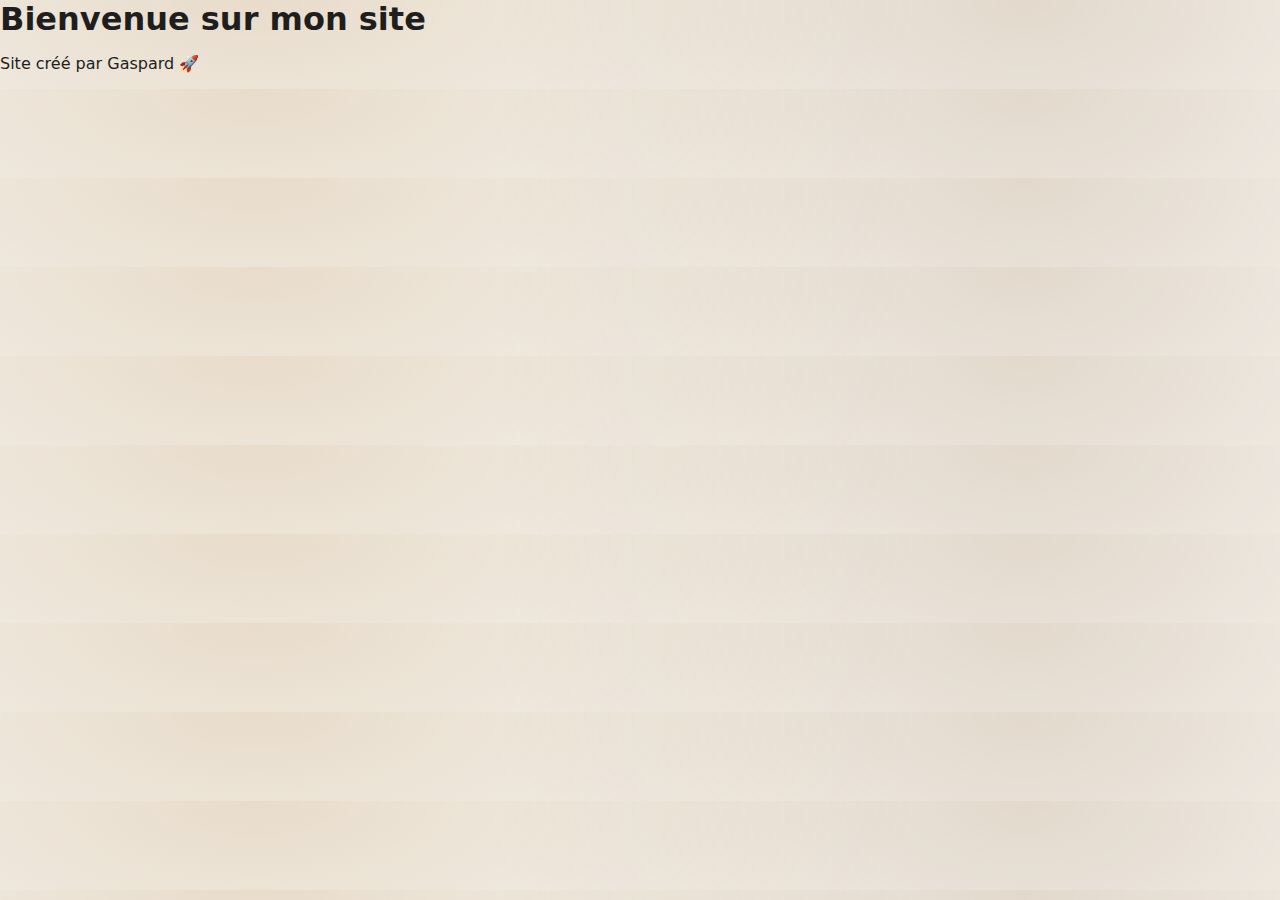
<file: index.html>
<!DOCTYPE html>
<html lang="fr">
<head>
  <meta charset="UTF-8" />
  <meta name="viewport" content="width=device-width, initial-scale=1.0" />
  <title>Mon premier site</title>
  <link rel="stylesheet" href="style.css" />
</head>
<body>
  <h1>Bienvenue sur mon site</h1>
  <p>Site créé par Gaspard 🚀</p>
</body>
</html>
</file>
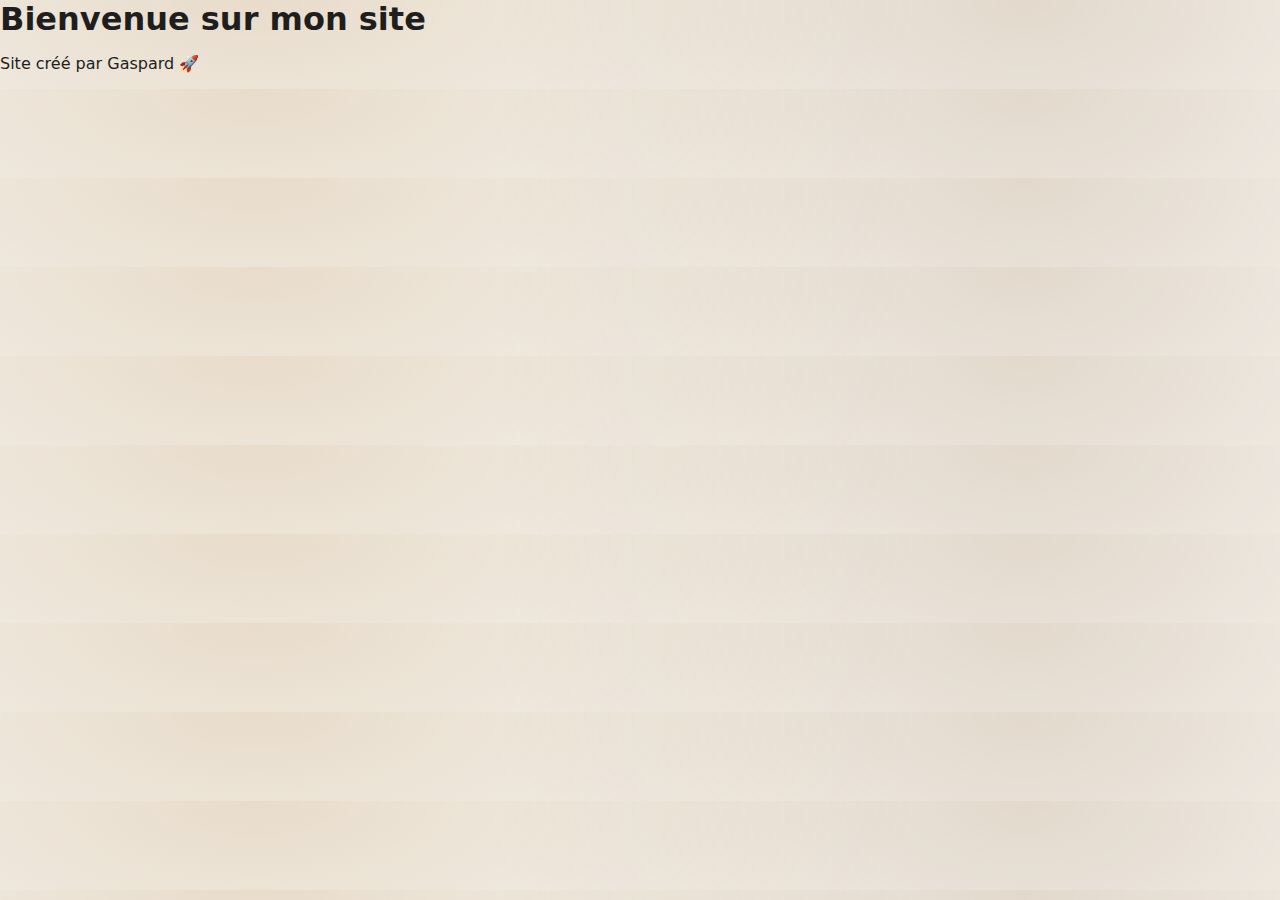
<file: Pages/accueil.html>
<!doctype html>
<html lang="fr">
<head>
  <meta charset="utf-8" />
  <meta name="viewport" content="width=device-width,initial-scale=1" />
  <title>Accueil général</title>
  <link rel="stylesheet" href="../style.css" />
</head>
<body>
  <div class="shell">
    <header class="topbar">
      <div class="brand">
        <div class="brand-mark"></div>
        <div>
          <div class="brand-title">Intranet</div>
          <div class="brand-sub">Accueil général</div>
        </div>
      </div>
    </header>

    <div id="navHost"></div>

    <main class="card">
      <section class="grid">
        <div class="card kpi col-3">
          <h3>Commandes bois (mois)</h3>
          <div class="val">—</div>
          <div class="sub">à connecter plus tard</div>
        </div>
        <div class="card kpi col-3">
          <h3>Prix moyen (€/m³)</h3>
          <div class="val">—</div>
          <div class="sub">courbe à venir</div>
        </div>
        <div class="card kpi col-3">
          <h3>OTD / Délais</h3>
          <div class="val">—</div>
          <div class="sub">indicateur global</div>
        </div>
        <div class="card kpi col-3">
          <h3>Sécurité</h3>
          <div class="val">—</div>
          <div class="sub">événements / jours</div>
        </div>

        <div class="card panel col-8">
          <h2>Management visuel (à alimenter)</h2>
          <p class="muted">Zone prévue pour graphiques (prix bois, commandes, productivité…)</p>
          <div class="note">Astuce : on pourra intégrer plus tard des graphiques (Chart.js) + saisie.</div>
        </div>

        <div class="card panel col-4">
          <h2>Infos importantes</h2>
          <ul class="muted">
            <li>Message direction</li>
            <li>Alertes / priorités</li>
            <li>Rappels planning</li>
          </ul>
        </div>

        <div class="card panel col-12">
          <h2>Tableau de suivi (exemple)</h2>
          <table class="table">
            <thead>
              <tr><th>Entreprise</th><th>Indicateur</th><th>Statut</th><th>Note</th></tr>
            </thead>
            <tbody>
              <tr><td>Goudalle Charpente</td><td>Achats bois</td><td><span class="badge">à connecter</span></td><td>—</td></tr>
              <tr><td>CBCO</td><td>Production</td><td><span class="badge">à connecter</span></td><td>—</td></tr>
              <tr><td>BCHDF</td><td>Performance</td><td><span class="badge">à connecter</span></td><td>—</td></tr>
            </tbody>
          </table>
        </div>
      </section>
    </main>

    <footer class="footer"><span class="muted">Maquette intranet</span></footer>
  </div>

  <script src="../app.js"></script>
</body>
</html>
</file>
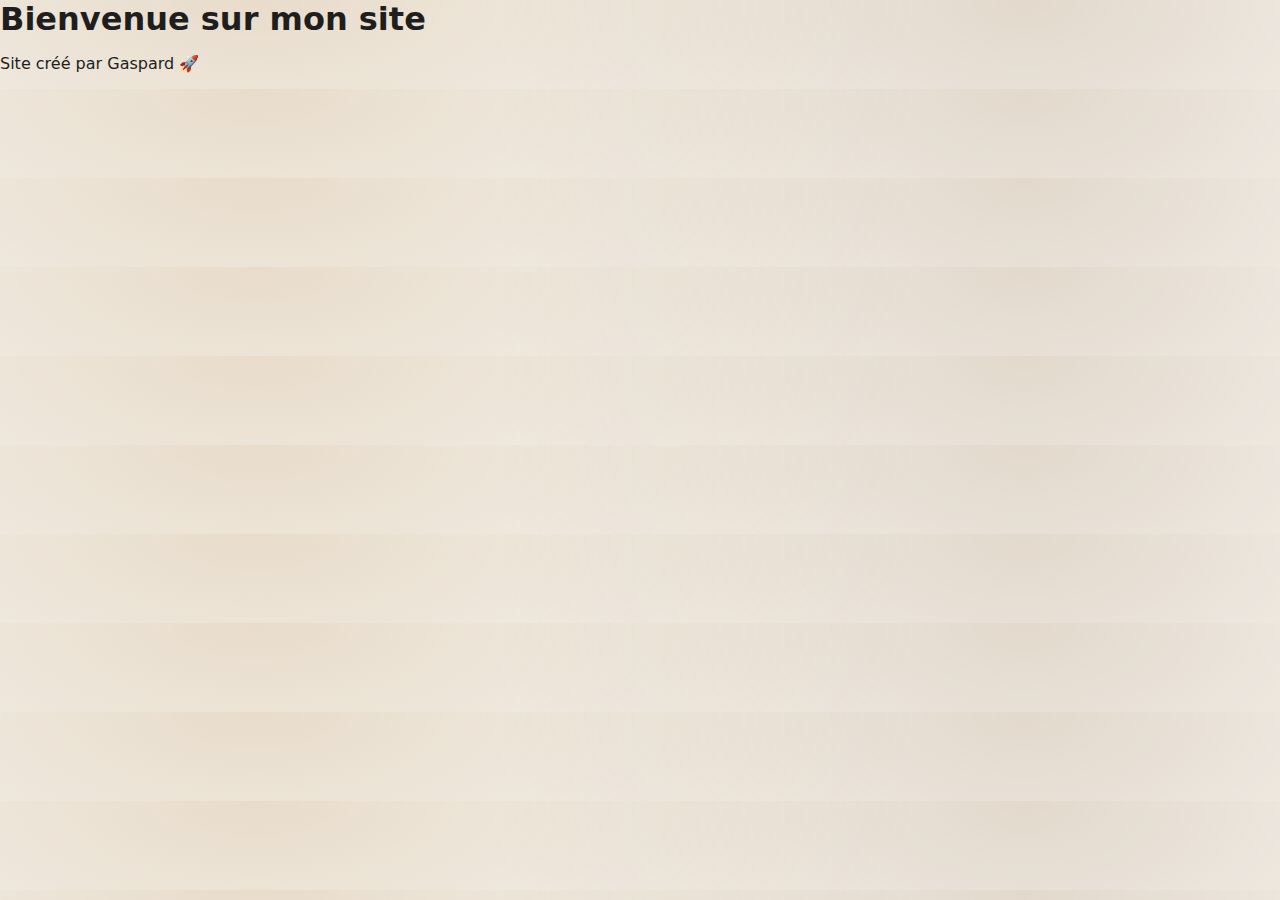
<file: pages/accueil.html>
<!doctype html>
<html lang="fr">
<head>
  <meta charset="utf-8" />
  <meta name="viewport" content="width=device-width,initial-scale=1" />
  <title>Accueil général</title>
  <link rel="stylesheet" href="../style.css" />
</head>
<body>
  <div class="shell">
    <header class="topbar">
      <div class="brand">
  <img id="companyLogo" class="company-logo" alt="Logo" />
  <div class="brand-mark"></div>
  <div>
          <div class="brand-title">Intranet</div>
          <div class="brand-sub">Accueil général</div>
        </div>
      </div>
    </header>

    <div id="navHost"></div>

    <main class="card">
      <section class="grid">
        <div class="card kpi col-3">
          <h3>Commandes bois (mois)</h3>
          <div class="val">—</div>
          <div class="sub">à connecter plus tard</div>
        </div>
        <div class="card kpi col-3">
          <h3>Prix moyen (€/m³)</h3>
          <div class="val">—</div>
          <div class="sub">courbe à venir</div>
        </div>
        <div class="card kpi col-3">
          <h3>OTD / Délais</h3>
          <div class="val">—</div>
          <div class="sub">indicateur global</div>
        </div>
        <div class="card kpi col-3">
          <h3>Sécurité</h3>
          <div class="val">—</div>
          <div class="sub">événements / jours</div>
        </div>

        <div class="card panel col-8">
          <h2>Management visuel (à alimenter)</h2>
          <p class="muted">Zone prévue pour graphiques (prix bois, commandes, productivité…)</p>
          <div class="note">Astuce : on pourra intégrer plus tard des graphiques (Chart.js) + saisie.</div>
        </div>

        <div class="card panel col-4">
          <h2>Infos importantes</h2>
          <ul class="muted">
            <li>Message direction</li>
            <li>Alertes / priorités</li>
            <li>Rappels planning</li>
          </ul>
        </div>

        <div class="card panel col-12">
          <h2>Tableau de suivi (exemple)</h2>
          <table class="table">
            <thead>
              <tr><th>Entreprise</th><th>Indicateur</th><th>Statut</th><th>Note</th></tr>
            </thead>
            <tbody>
              <tr><td>Goudalle Charpente</td><td>Achats bois</td><td><span class="badge">à connecter</span></td><td>—</td></tr>
              <tr><td>CBCO</td><td>Production</td><td><span class="badge">à connecter</span></td><td>—</td></tr>
              <tr><td>BCHDF</td><td>Performance</td><td><span class="badge">à connecter</span></td><td>—</td></tr>
            </tbody>
          </table>
        </div>
      </section>
    </main>

    <footer class="footer"><span class="muted">Maquette intranet</span></footer>
  </div>

  <script src="../app.js"></script>
</body>
</html>
</file>
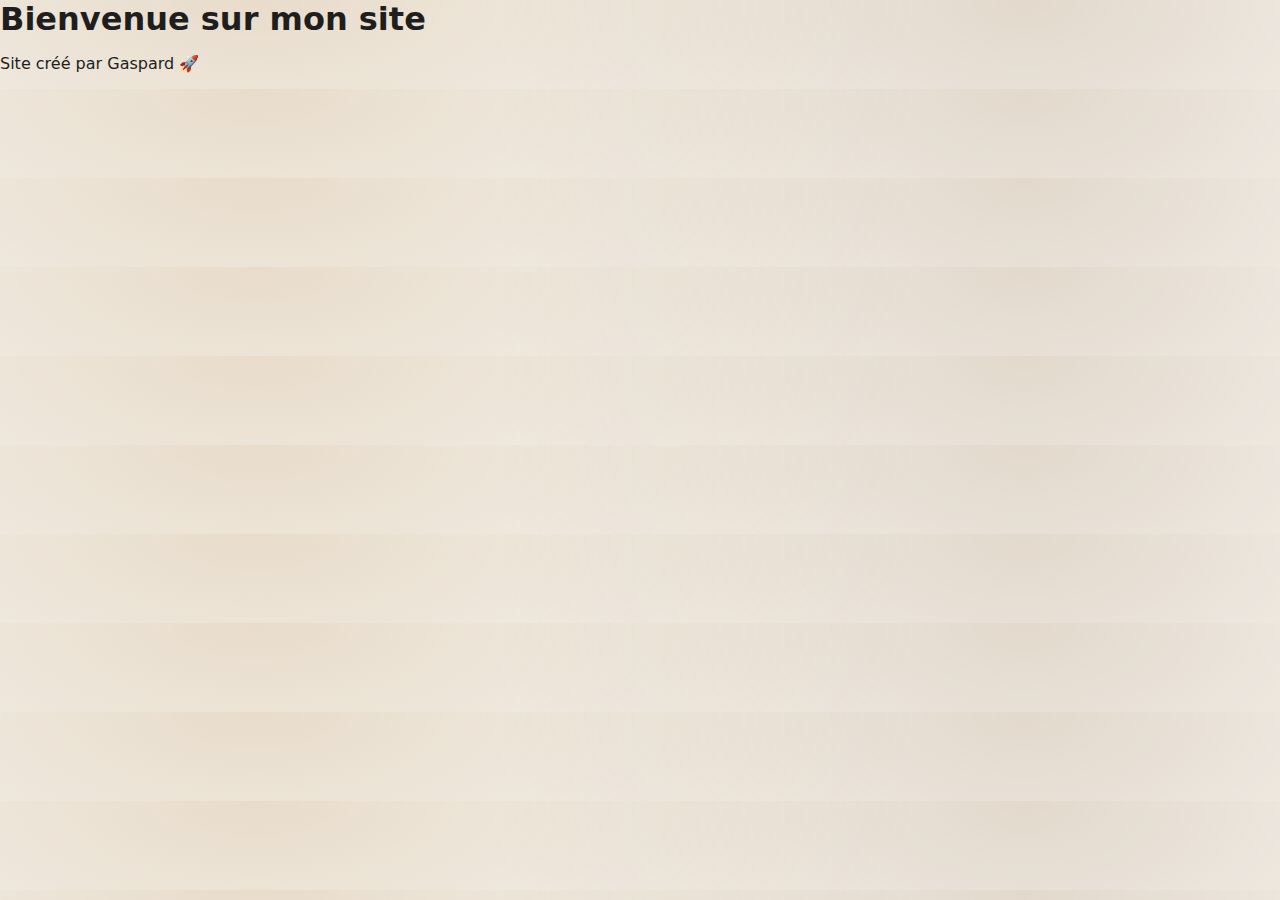
<file: Pages/bchdf.html>
<!doctype html>
<html lang="fr">
<head>
  <meta charset="utf-8" />
  <meta name="viewport" content="width=device-width,initial-scale=1" />
  <title>BCHDF</title>
  <link rel="stylesheet" href="../style.css" />
</head>
<body>
  <div class="shell">
    <header class="topbar">
      <div class="brand">
        <div class="brand-mark"></div>
        <div>
          <div class="brand-title">Intranet</div>
          <div class="brand-sub">BCHDF</div>
        </div>
      </div>
    </header>

    <div id="navHost"></div>

    <main class="card">
      <section class="grid">
        <div class="card kpi col-4">
          <h3>Achats bois</h3>
          <div class="val">—</div>
          <div class="sub">commandes / prix / fournisseurs</div>
        </div>
        <div class="card kpi col-4">
          <h3>Production</h3>
          <div class="val">—</div>
          <div class="sub">volumes / avancement</div>
        </div>
        <div class="card kpi col-4">
          <h3>Planning</h3>
          <div class="val">—</div>
          <div class="sub">jalons / semaines</div>
        </div>

        <div class="card panel col-8">
          <h2>Graphiques & indicateurs</h2>
          <p class="muted">Ici : courbe prix bois, commandes, performance atelier, etc.</p>
        </div>

        <div class="card panel col-4">
          <h2>Notes & consignes</h2>
          <p class="muted">Dernières infos importantes pour l’équipe.</p>
        </div>

        <div class="card panel col-12">
          <h2>Tableau (exemple)</h2>
          <table class="table">
            <thead>
              <tr><th>Date</th><th>Élément</th><th>Valeur</th><th>Commentaire</th></tr>
            </thead>
            <tbody>
              <tr><td>—</td><td>Commande bois</td><td>—</td><td>à connecter</td></tr>
            </tbody>
          </table>
        </div>
      </section>
    </main>

    <footer class="footer"><span class="muted">Maquette intranet</span></footer>
  </div>

  <script src="../app.js"></script>
</body>
</html>
</file>
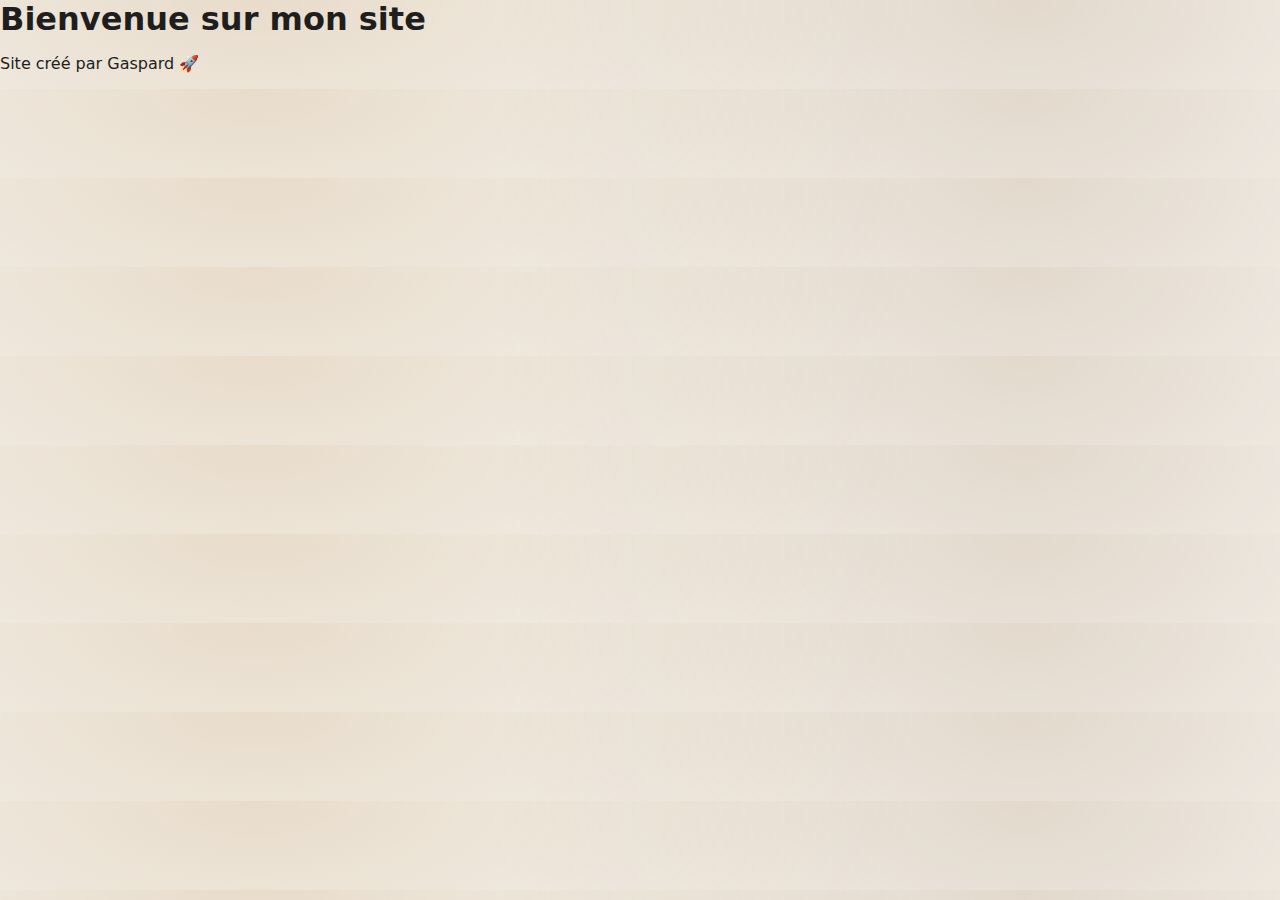
<file: Pages/cbco.html>
<!doctype html>
<html lang="fr">
<head>
  <meta charset="utf-8" />
  <meta name="viewport" content="width=device-width,initial-scale=1" />
  <title>CBCO</title>
  <link rel="stylesheet" href="../style.css" />
</head>
<body>
  <div class="shell">
    <header class="topbar">
      <div class="brand">
        <div class="brand-mark"></div>
        <div>
          <div class="brand-title">Intranet</div>
          <div class="brand-sub">CBCO</div>
        </div>
      </div>
    </header>

    <div id="navHost"></div>

    <main class="card">
      <section class="grid">
        <div class="card kpi col-4">
          <h3>Achats bois</h3>
          <div class="val">—</div>
          <div class="sub">commandes / prix / fournisseurs</div>
        </div>
        <div class="card kpi col-4">
          <h3>Production</h3>
          <div class="val">—</div>
          <div class="sub">volumes / avancement</div>
        </div>
        <div class="card kpi col-4">
          <h3>Planning</h3>
          <div class="val">—</div>
          <div class="sub">jalons / semaines</div>
        </div>

        <div class="card panel col-8">
          <h2>Graphiques & indicateurs</h2>
          <p class="muted">Ici : courbe prix bois, commandes, performance atelier, etc.</p>
        </div>

        <div class="card panel col-4">
          <h2>Notes & consignes</h2>
          <p class="muted">Dernières infos importantes pour l’équipe.</p>
        </div>

        <div class="card panel col-12">
          <h2>Tableau (exemple)</h2>
          <table class="table">
            <thead>
              <tr><th>Date</th><th>Élément</th><th>Valeur</th><th>Commentaire</th></tr>
            </thead>
            <tbody>
              <tr><td>—</td><td>Commande bois</td><td>—</td><td>à connecter</td></tr>
            </tbody>
          </table>
        </div>
      </section>
    </main>

    <footer class="footer"><span class="muted">Maquette intranet</span></footer>
  </div>

  <script src="../app.js"></script>
</body>
</html>
</file>
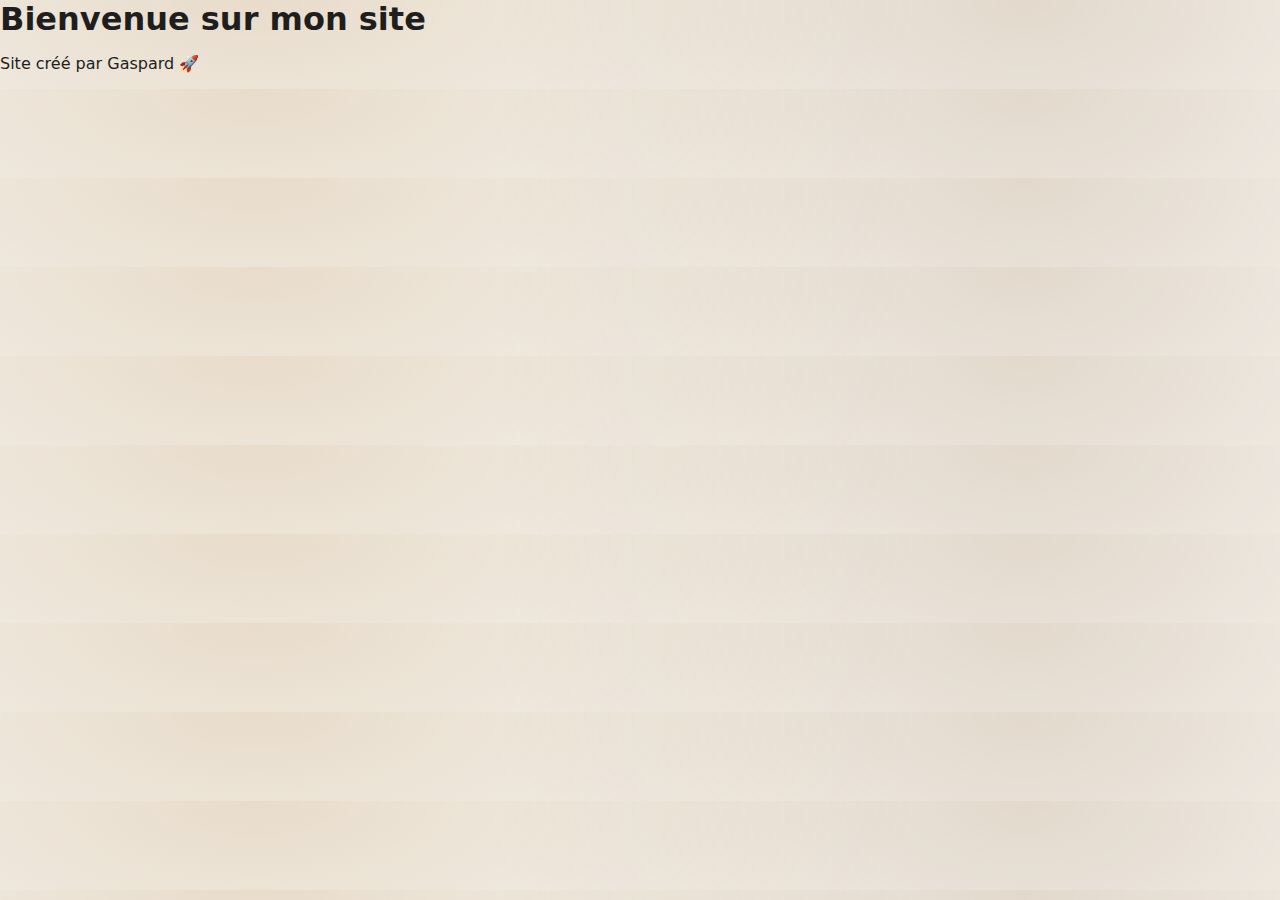
<file: pages/cbco.html>
<!doctype html>
<html lang="fr">
<head>
  <meta charset="utf-8" />
  <meta name="viewport" content="width=device-width,initial-scale=1" />
  <title>CBCO</title>
  <link rel="stylesheet" href="../style.css" />
</head>
<body>
  <div class="shell">
    <header class="topbar">
      <div class="brand">
  <img id="companylogo" class="company-logo" alt="logo" />
  <div class="brand-mark"></div>
  <div>
          <div class="brand-title">Intranet</div>
          <div class="brand-sub">CBCO</div>
        </div>
      </div>
    </header>

    <div id="navHost"></div>

    <main class="card">
      <section class="grid">
        <div class="card kpi col-4">
          <h3>Achats bois</h3>
          <div class="val">—</div>
          <div class="sub">commandes / prix / fournisseurs</div>
        </div>
        <div class="card kpi col-4">
          <h3>Production</h3>
          <div class="val">—</div>
          <div class="sub">volumes / avancement</div>
        </div>
        <div class="card kpi col-4">
          <h3>Planning</h3>
          <div class="val">—</div>
          <div class="sub">jalons / semaines</div>
        </div>

        <div class="card panel col-8">
          <h2>Graphiques & indicateurs</h2>
          <p class="muted">Ici : courbe prix bois, commandes, performance atelier, etc.</p>
        </div>

        <div class="card panel col-4">
          <h2>Notes & consignes</h2>
          <p class="muted">Dernières infos importantes pour l’équipe.</p>
        </div>

        <div class="card panel col-12">
          <h2>Tableau (exemple)</h2>
          <table class="table">
            <thead>
              <tr><th>Date</th><th>Élément</th><th>Valeur</th><th>Commentaire</th></tr>
            </thead>
            <tbody>
              <tr><td>—</td><td>Commande bois</td><td>—</td><td>à connecter</td></tr>
            </tbody>
          </table>
        </div>
      </section>
    </main>

    <footer class="footer"><span class="muted">Maquette intranet</span></footer>
  </div>

  <script src="../app.js"></script>
</body>
</html>
</file>
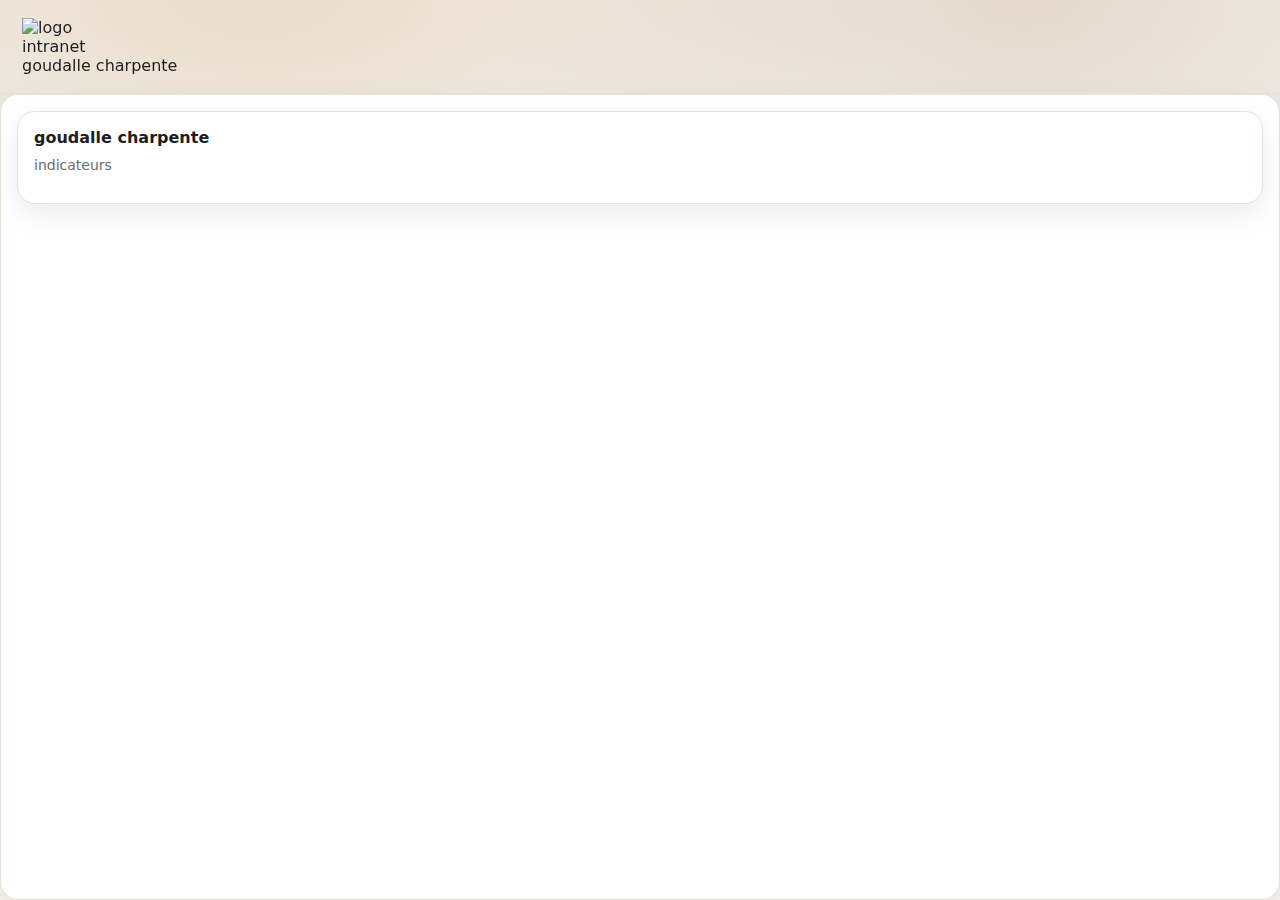
<file: pages/goudalle-charpente.html>
<!<!doctype html>
<html lang="fr">
<head>
<meta charset="utf-8"/>
<meta name="viewport" content="width=device-width,initial-scale=1"/>
<title>goudalle charpente</title>

<link rel="stylesheet" href="../style.css"/>

</head>

<body>

<div class="shell">

<header class="topbar">

<div class="brand">

<img id="companylogo" class="company-logo" alt="logo"/>

<div class="brand-mark"></div>

<div>
<div class="brand-title">intranet</div>
<div class="brand-sub">goudalle charpente</div>
</div>

</div>

</header>

<div id="navHost"></div>

<main class="card">

<section class="grid">

<div class="card panel col-12">

<h2>goudalle charpente</h2>

<p class="muted">
indicateurs
</file>
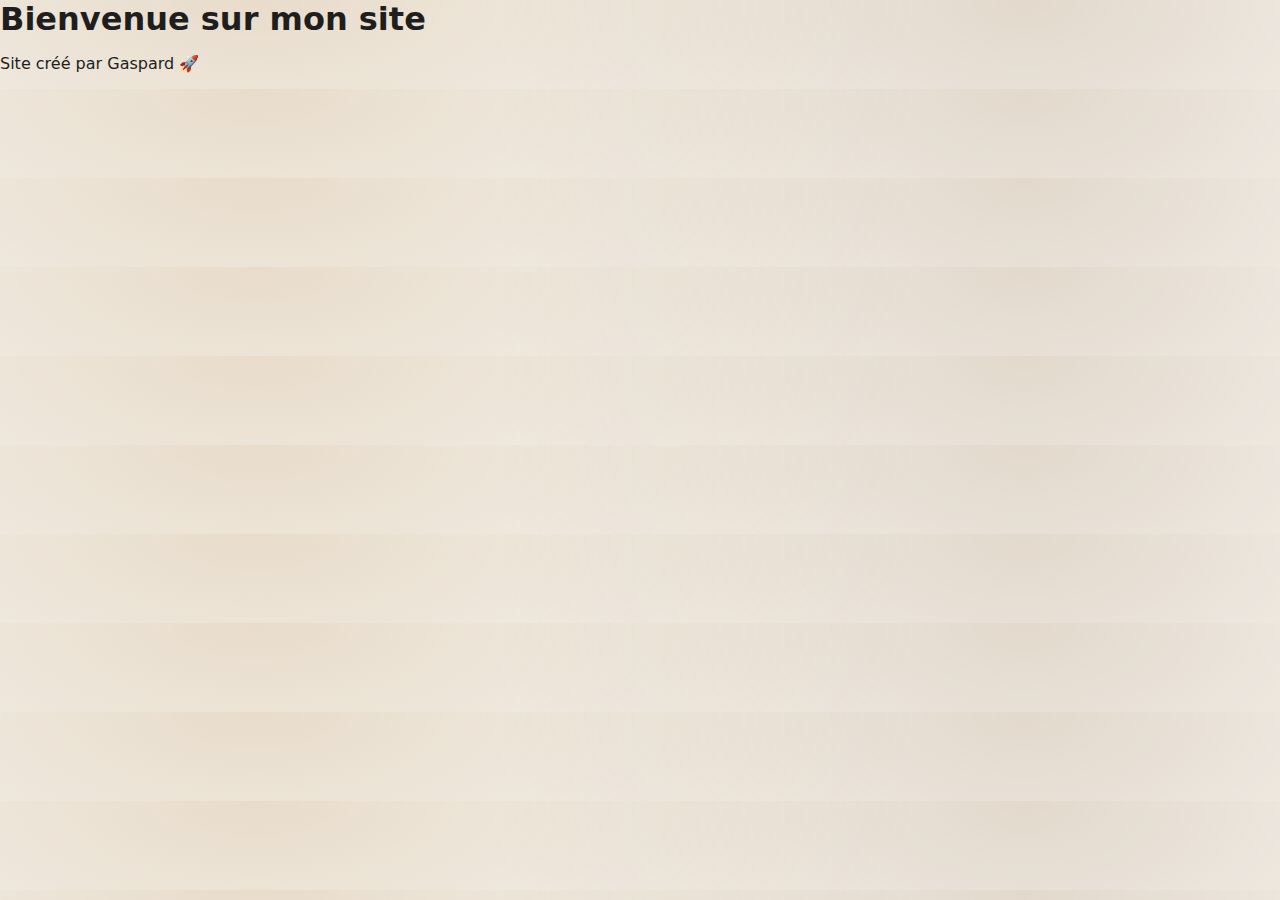
<file: Pages/goudalle-charpente.html>
<!doctype html>
<html lang="fr">
<head>
  <meta charset="utf-8" />
  <meta name="viewport" content="width=device-width,initial-scale=1" />
  <title>Goudalle Charpente</title>
  <link rel="stylesheet" href="../style.css" />
</head>
<body>
  <div class="shell">
    <header class="topbar">
      <div class="brand">
        <div class="brand-mark"></div>
        <div>
          <div class="brand-title">Intranet</div>
          <div class="brand-sub">Goudalle Charpente</div>
        </div>
      </div>
    </header>

    <div id="navHost"></div>

    <main class="card">
      <section class="grid">
        <div class="card kpi col-4">
          <h3>Achats bois</h3>
          <div class="val">—</div>
          <div class="sub">commandes / prix / fournisseurs</div>
        </div>
        <div class="card kpi col-4">
          <h3>Production</h3>
          <div class="val">—</div>
          <div class="sub">volumes / avancement</div>
        </div>
        <div class="card kpi col-4">
          <h3>Planning</h3>
          <div class="val">—</div>
          <div class="sub">jalons / semaines</div>
        </div>

        <div class="card panel col-8">
          <h2>Graphiques & indicateurs</h2>
          <p class="muted">Ici : courbe prix bois, commandes, performance atelier, etc.</p>
        </div>

        <div class="card panel col-4">
          <h2>Notes & consignes</h2>
          <p class="muted">Dernières infos importantes pour l’équipe.</p>
        </div>

        <div class="card panel col-12">
          <h2>Tableau (exemple)</h2>
          <table class="table">
            <thead>
              <tr><th>Date</th><th>Élément</th><th>Valeur</th><th>Commentaire</th></tr>
            </thead>
            <tbody>
              <tr><td>—</td><td>Commande bois</td><td>—</td><td>à connecter</td></tr>
            </tbody>
          </table>
        </div>
      </section>
    </main>

    <footer class="footer"><span class="muted">Maquette intranet</span></footer>
  </div>

  <script src="../app.js"></script>
</body>
</html>
</file>
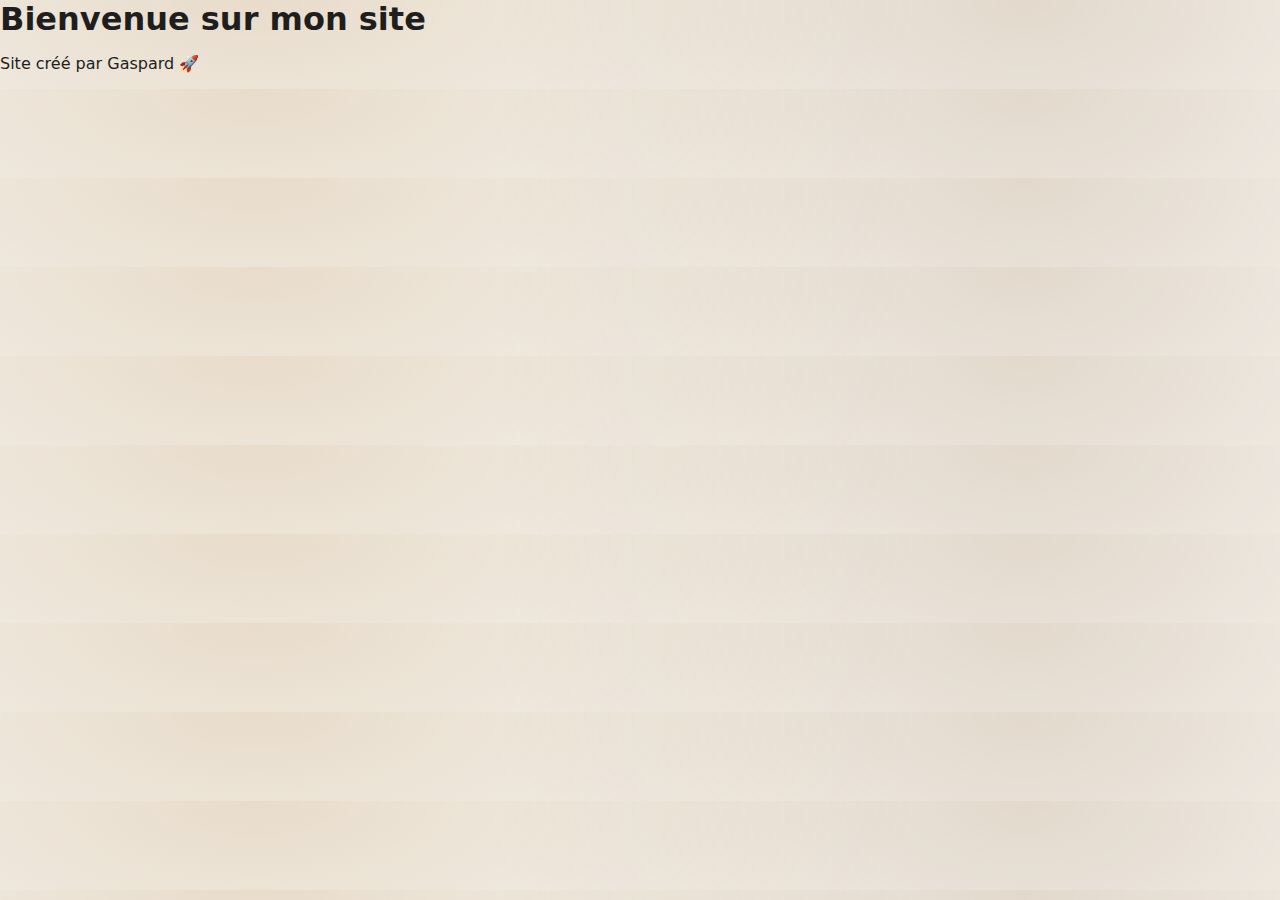
<file: Pages/goudalle-maconnerie.html>
<!doctype html>
<html lang="fr">
<head>
  <meta charset="utf-8" />
  <meta name="viewport" content="width=device-width,initial-scale=1" />
  <title>Goudalle Maçonnerie</title>
  <link rel="stylesheet" href="../style.css" />
</head>
<body>
  <div class="shell">
    <header class="topbar">
      <div class="brand">
        <div class="brand-mark"></div>
        <div>
          <div class="brand-title">Intranet</div>
          <div class="brand-sub">Goudalle Maçonnerie</div>
        </div>
      </div>
    </header>

    <div id="navHost"></div>

    <main class="card">
      <section class="grid">
        <div class="card kpi col-4">
          <h3>Achats bois</h3>
          <div class="val">—</div>
          <div class="sub">commandes / prix / fournisseurs</div>
        </div>
        <div class="card kpi col-4">
          <h3>Production</h3>
          <div class="val">—</div>
          <div class="sub">volumes / avancement</div>
        </div>
        <div class="card kpi col-4">
          <h3>Planning</h3>
          <div class="val">—</div>
          <div class="sub">jalons / semaines</div>
        </div>

        <div class="card panel col-8">
          <h2>Graphiques & indicateurs</h2>
          <p class="muted">Ici : courbe prix bois, commandes, performance atelier, etc.</p>
        </div>

        <div class="card panel col-4">
          <h2>Notes & consignes</h2>
          <p class="muted">Dernières infos importantes pour l’équipe.</p>
        </div>

        <div class="card panel col-12">
          <h2>Tableau (exemple)</h2>
          <table class="table">
            <thead>
              <tr><th>Date</th><th>Élément</th><th>Valeur</th><th>Commentaire</th></tr>
            </thead>
            <tbody>
              <tr><td>—</td><td>Commande bois</td><td>—</td><td>à connecter</td></tr>
            </tbody>
          </table>
        </div>
      </section>
    </main>

    <footer class="footer"><span class="muted">Maquette intranet</span></footer>
  </div>

  <script src="../app.js"></script>
</body>
</html>
</file>
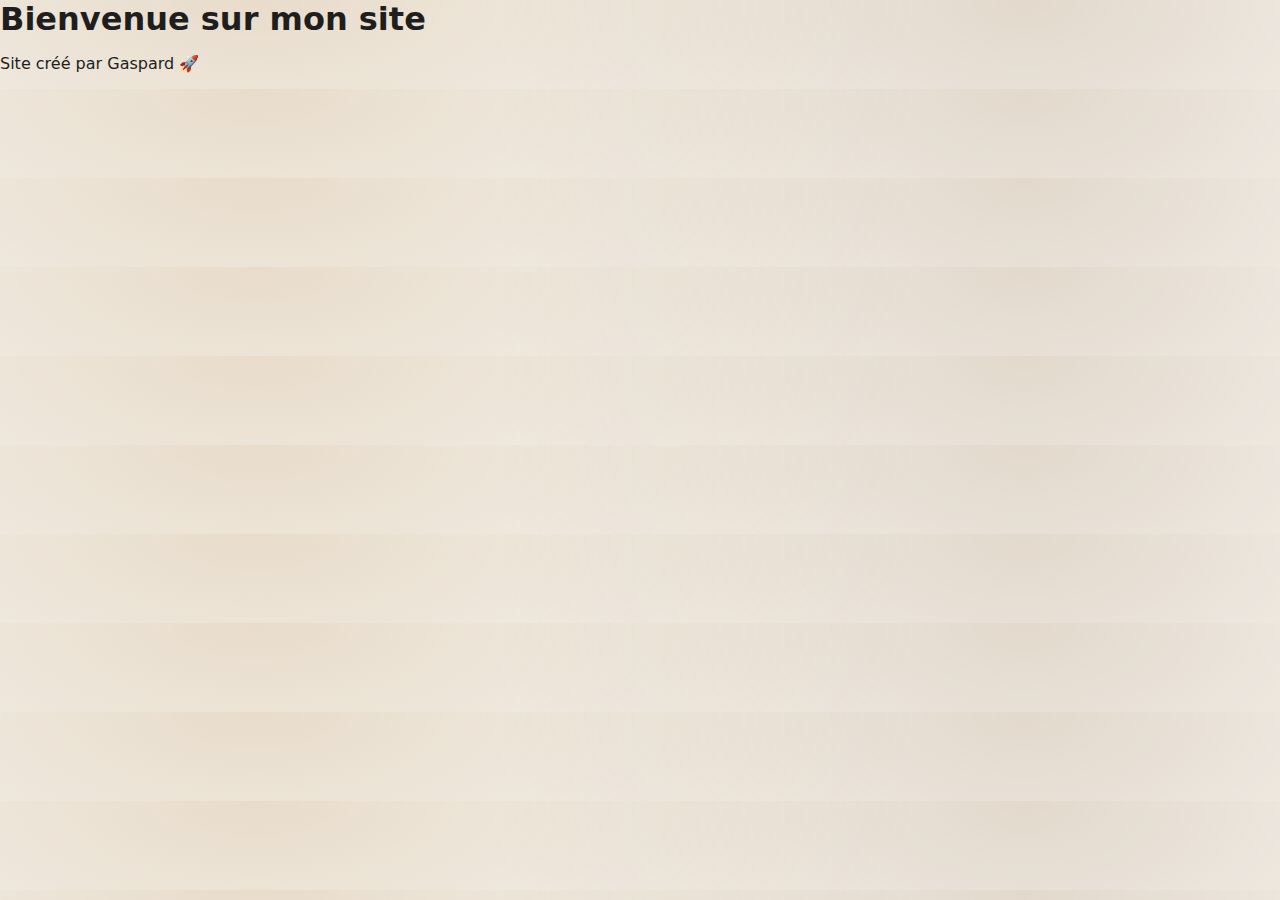
<file: Pages/sylve-support.html>
<!doctype html>
<html lang="fr">
<head>
  <meta charset="utf-8" />
  <meta name="viewport" content="width=device-width,initial-scale=1" />
  <title>Sylve Support</title>
  <link rel="stylesheet" href="../style.css" />
</head>
<body>
  <div class="shell">
    <header class="topbar">
      <div class="brand">
        <div class="brand-mark"></div>
        <div>
          <div class="brand-title">Intranet</div>
          <div class="brand-sub">Sylve Support</div>
        </div>
      </div>
    </header>

    <div id="navHost"></div>

    <main class="card">
      <section class="grid">
        <div class="card kpi col-4">
          <h3>Achats bois</h3>
          <div class="val">—</div>
          <div class="sub">commandes / prix / fournisseurs</div>
        </div>
        <div class="card kpi col-4">
          <h3>Production</h3>
          <div class="val">—</div>
          <div class="sub">volumes / avancement</div>
        </div>
        <div class="card kpi col-4">
          <h3>Planning</h3>
          <div class="val">—</div>
          <div class="sub">jalons / semaines</div>
        </div>

        <div class="card panel col-8">
          <h2>Graphiques & indicateurs</h2>
          <p class="muted">Ici : courbe prix bois, commandes, performance atelier, etc.</p>
        </div>

        <div class="card panel col-4">
          <h2>Notes & consignes</h2>
          <p class="muted">Dernières infos importantes pour l’équipe.</p>
        </div>

        <div class="card panel col-12">
          <h2>Tableau (exemple)</h2>
          <table class="table">
            <thead>
              <tr><th>Date</th><th>Élément</th><th>Valeur</th><th>Commentaire</th></tr>
            </thead>
            <tbody>
              <tr><td>—</td><td>Commande bois</td><td>—</td><td>à connecter</td></tr>
            </tbody>
          </table>
        </div>
      </section>
    </main>

    <footer class="footer"><span class="muted">Maquette intranet</span></footer>
  </div>

  <script src="../app.js"></script>
</body>
</html>
</file>
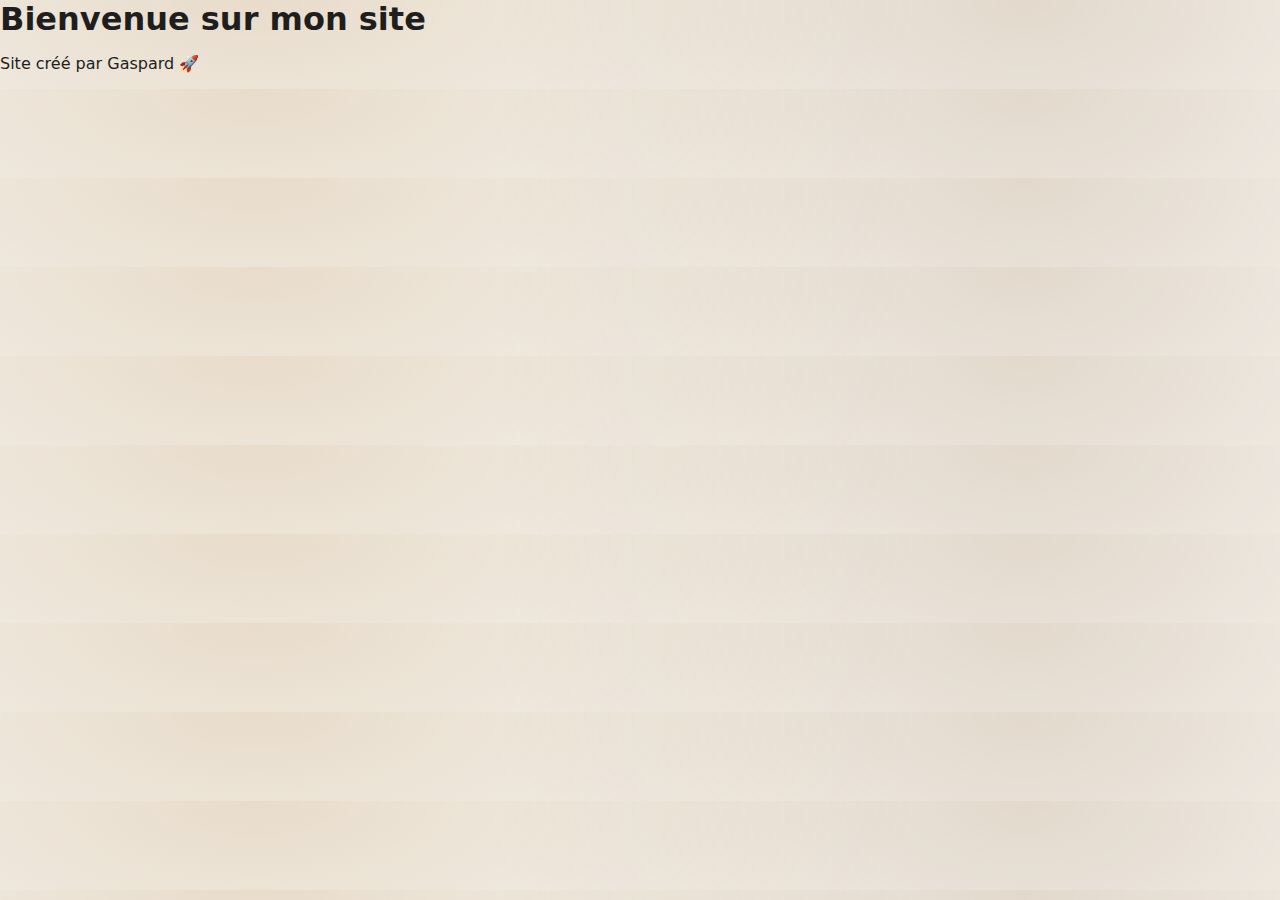
<file: pages/sylve-support.html>
<!doctype html>
<html lang="fr">
<head>
  <meta charset="utf-8" />
  <meta name="viewport" content="width=device-width,initial-scale=1" />
  <title>Sylve Support</title>
  <link rel="stylesheet" href="../style.css" />
</head>
<body>
  <div class="shell">
    <header class="topbar">
      <div class="brand">
  <img id="companylogo" class="company-logo" alt="logo" />
  <div class="brand-mark"></div>
  <div>
          <div class="brand-title">Intranet</div>
          <div class="brand-sub">Sylve Support</div>
        </div>
      </div>
    </header>

    <div id="navHost"></div>

    <main class="card">
      <section class="grid">
        <div class="card kpi col-4">
          <h3>Achats bois</h3>
          <div class="val">—</div>
          <div class="sub">commandes / prix / fournisseurs</div>
        </div>
        <div class="card kpi col-4">
          <h3>Production</h3>
          <div class="val">—</div>
          <div class="sub">volumes / avancement</div>
        </div>
        <div class="card kpi col-4">
          <h3>Planning</h3>
          <div class="val">—</div>
          <div class="sub">jalons / semaines</div>
        </div>

        <div class="card panel col-8">
          <h2>Graphiques & indicateurs</h2>
          <p class="muted">Ici : courbe prix bois, commandes, performance atelier, etc.</p>
        </div>

        <div class="card panel col-4">
          <h2>Notes & consignes</h2>
          <p class="muted">Dernières infos importantes pour l’équipe.</p>
        </div>

        <div class="card panel col-12">
          <h2>Tableau (exemple)</h2>
          <table class="table">
            <thead>
              <tr><th>Date</th><th>Élément</th><th>Valeur</th><th>Commentaire</th></tr>
            </thead>
            <tbody>
              <tr><td>—</td><td>Commande bois</td><td>—</td><td>à connecter</td></tr>
            </tbody>
          </table>
        </div>
      </section>
    </main>

    <footer class="footer"><span class="muted">Maquette intranet</span></footer>
  </div>

  <script src="../app.js"></script>
</body>
</html>
</file>
<file: style.css>
:root{
  --bg:#f6f4ef;
  --card:#ffffff;
  --text:#1e1e1e;
  --muted:#6b6b6b;
  --line:#e6e1d7;
  --wood:#8a5a2b;
  --wood2:#b07a3a;
  --shadow: 0 10px 30px rgba(0,0,0,.08);
  --radius: 18px;
}

*{box-sizing:border-box}

body{
  margin:0;
  font-family: system-ui, -apple-system, Segoe UI, Roboto, Arial, sans-serif;
  color:var(--text);
  background:
    radial-gradient(1200px 500px at 20% 0%, rgba(176,122,58,.20), transparent 55%),
    radial-gradient(900px 500px at 80% 0%, rgba(138,90,43,.18), transparent 60%),
    var(--bg);
}

.shell{min-height:100vh; display:flex; flex-direction:column;}

/* top */
.topbar{
  padding:18px 22px;
  border-bottom:1px solid var(--line);
  backdrop-filter: blur(6px);
}

/* logo centré (haut de page) */
.pagehead{
  width:min(1200px, 96vw);
  margin:0 auto;
  padding: 6px 0;
  display:flex;
  justify-content:center;
  align-items:center;
}

.hero-logo{
  max-height: 120px;
  max-width: 520px;
  width:auto;
  height:auto;
  object-fit: contain;
}

/* layout sidebar + content */
.layout{
  width:min(1200px, 96vw);
  margin:0 auto;
  display:flex;
  gap:16px;
  flex:1;
  padding: 14px 0 22px;
}

.sidebar{
  width: 96px;
  flex: 0 0 96px;
  position: sticky;
  top: 14px;
  align-self: flex-start;
  display:flex;
  flex-direction:column;
  gap:10px;
}

.sidebtn{
  width: 96px;
  height: 68px;
  border:1px solid var(--line);
  border-radius:14px;
  background: rgba(255,255,255,.70);
  display:flex;
  align-items:center;
  justify-content:center;
  cursor:pointer;
  padding:8px;
  text-decoration:none;
}

.sidebtn:hover{ background:#fff; }
.sidebtn.active{ outline: 3px solid rgba(138,90,43,.18); }

.sidebtn img{
  width:100%;
  height:100%;
  object-fit: contain; /* pas de déformation */
}

.content{ flex:1; min-width:0; }

/* cards */
main{width:100%; margin:0; flex:1}

.card{
  background:var(--card);
  border:1px solid var(--line);
  border-radius:var(--radius);
  box-shadow: var(--shadow);
}

.auth{padding:22px; width:min(520px, 92vw); margin:40px auto;}

h1,h2{margin:0 0 10px}
.muted{color:var(--muted); font-size:14px; margin:0 0 14px}

.label{display:block; font-size:13px; color:var(--muted); margin:14px 0 6px}

.input{
  width:100%;
  padding:12px 12px;
  border:1px solid var(--line);
  border-radius:12px;
  background:#fff;
  outline:none;
}

.input:focus{
  border-color: rgba(138,90,43,.55);
  box-shadow: 0 0 0 4px rgba(138,90,43,.12);
}

.btn{
  width:100%;
  margin-top:16px;
  padding:12px 14px;
  border:0;
  border-radius:12px;
  color:#fff;
  cursor:pointer;
  font-weight:700;
  background: linear-gradient(135deg, var(--wood), var(--wood2));
}

.btn:active{transform: translateY(1px);}

.note{
  margin-top:14px;
  padding:12px;
  border-radius:12px;
  border:1px dashed rgba(138,90,43,.35);
  background: rgba(176,122,58,.08);
  font-size:13px;
}

/* header session (déconnexion) */
.sessionbar{
  display:flex;
  justify-content:flex-end;
  align-items:center;
  gap:10px;
  padding: 0 0 12px;
}

.pill{
  display:flex;
  gap:10px;
  align-items:center;
}

.pill span{font-size:12px; color:var(--muted)}

.pill button{
  border:1px solid var(--line);
  background:#fff;
  border-radius:12px;
  padding:8px 10px;
  cursor:pointer;
}

.badge{
  display:inline-block;
  font-size:12px;
  padding:4px 8px;
  border-radius:999px;
  background: rgba(138,90,43,.10);
  border:1px solid rgba(138,90,43,.18);
}

/* grid content */
.grid{
  display:grid;
  grid-template-columns: repeat(12, 1fr);
  gap:14px;
  padding:16px;
}

.kpi{padding:14px}
.kpi h3{margin:0 0 6px; font-size:13px; color:var(--muted); font-weight:600}
.kpi .val{font-size:24px; font-weight:800}
.kpi .sub{font-size:12px; color:var(--muted)}

.col-3{grid-column: span 3}
.col-4{grid-column: span 4}
.col-6{grid-column: span 6}
.col-8{grid-column: span 8}
.col-12{grid-column: span 12}

.panel{padding:16px}
.panel h2{font-size:16px}

.table{
  width:100%;
  border-collapse: collapse;
  margin-top:10px;
  font-size:14px;
}

.table th, .table td{
  border-top:1px solid var(--line);
  padding:10px 8px;
  text-align:left;
}

/* footer */
.footer{
  padding:16px 22px;
  border-top:1px solid var(--line);
  text-align:center;
  margin-top:14px;
}

/* responsive */
@media (max-width: 900px){
  .col-3,.col-4,.col-6,.col-8{grid-column: span 12}
  .layout{ flex-direction:column; }
  .sidebar{
    position: static;
    width: 100%;
    flex-direction: row;
    overflow:auto;
    padding-bottom: 6px;
  }
  .sidebtn{ width: 96px; flex: 0 0 96px; }
  .sessionbar{ justify-content:flex-start; }
}
</file>
